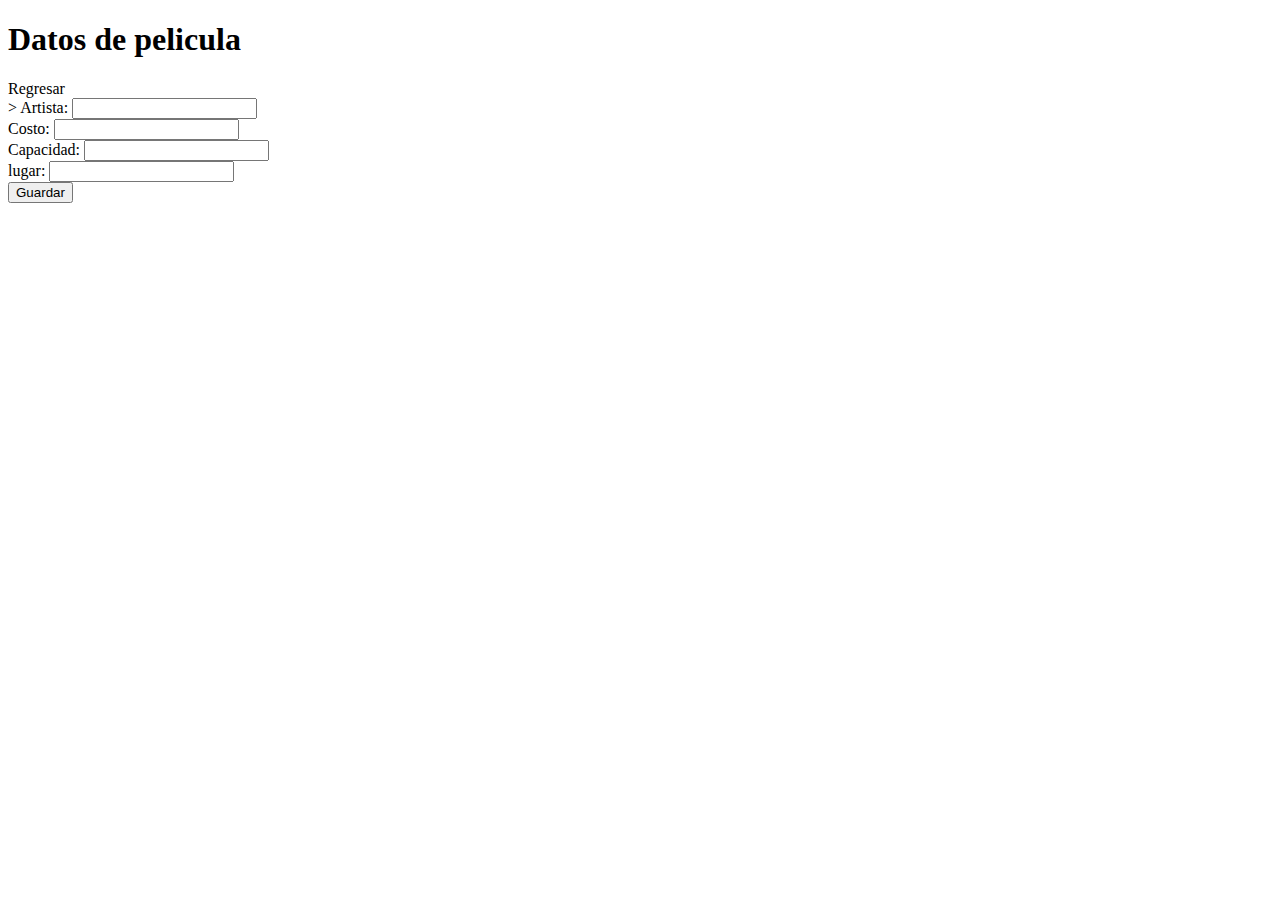
<file: src/main/resources/templates/modificarConcierto.html>
<!DOCTYPE html>
<!--
Click nbfs://nbhost/SystemFileSystem/Templates/Licenses/license-default.txt to change this license
Click nbfs://nbhost/SystemFileSystem/Templates/Other/html.html to edit this template
-->
<html>
    <head>
        <title>TODO supply a title</title>
        <meta charset="UTF-8">
        <meta name="viewport" content="width=device-width, initial-scale=1.0">
    </head>
    <body>
        <h1>Datos de pelicula</h1>
        <a th:href="@{/}">Regresar</a>
        
        <form th:action="@{/GuardarConcierto}"
              method="post"
              th:object="${concierto}">
            <input type="hidden" name="id" th:field="*{id}">>
            <label for="Artista">Artista:</label>
            <input type="text" name="Artista" th:field="*{Artista}"/>
            <br/>
            
            <label for="Costo">Costo:</label>
            <input type="text" name="Costo" th:field="*{Costo}"/>
            <br/>
            
            <label for="Capacidad_maxima">Capacidad:</label>
            <input type="text" name="Capacidad" th:field="*{Capacidad_maxima}"/>
            <br/>
            
            <label for="lugar">lugar:</label>
            <input type="text" name="lugar" th:field="*{lugar}"/>
            <br/>
            
            <input type="submit" name="guardar" value="Guardar">
            
        </form>
        
    </body>
</html>
</file>
